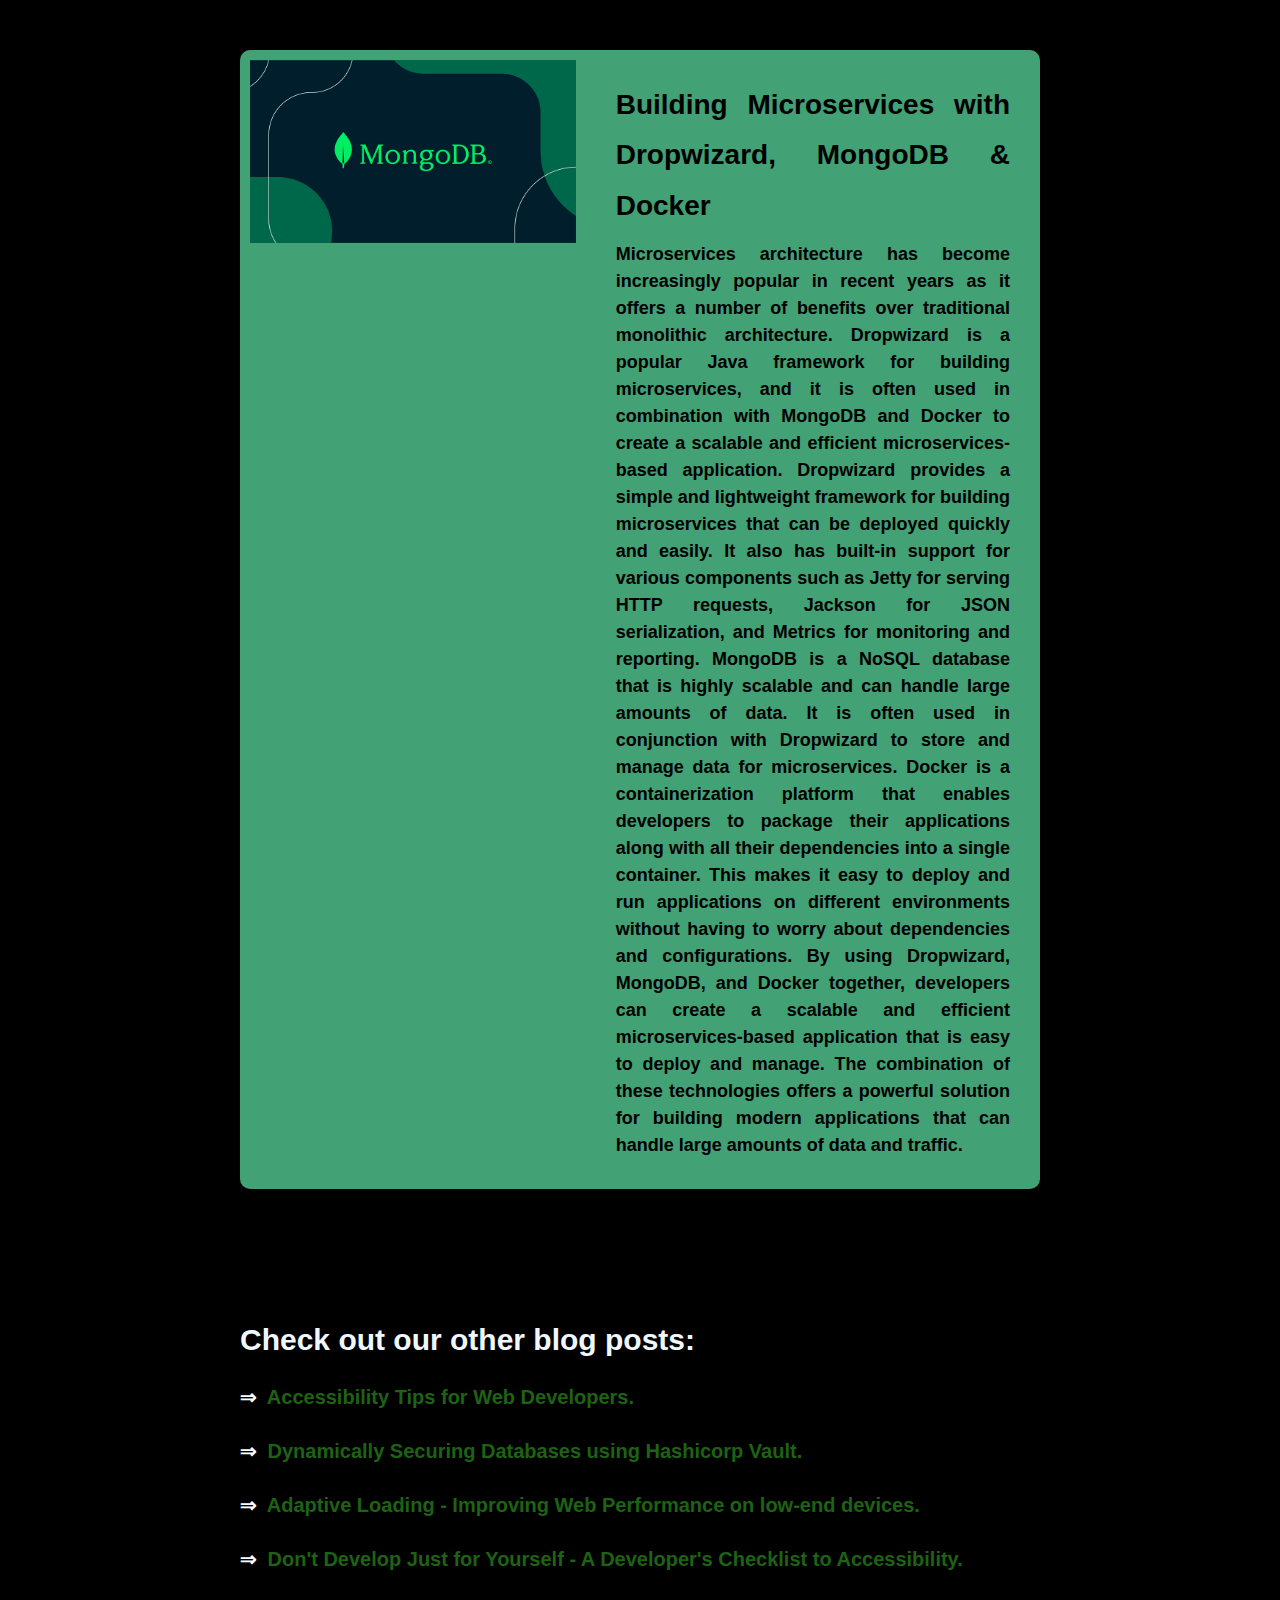
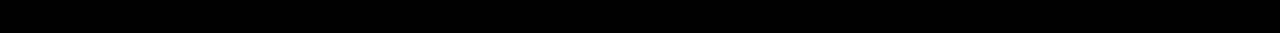
<file: blog.html>
<!DOCTYPE html>
<html lang="en">

<head>
    <meta charset="UTF-8">
    <meta name="viewport" content="width=device-width, initial-scale=1.0">
    <title>Time Blog</title>
    <link rel="stylesheet" href="./assets/css/style.css">
</head>

<body>

    <section id="one">
        <div class="blog-read">
            <div class="blog-card">
                <img src="./assets/images/blog-1.png" alt="Blog post image">
                <div class="card-content">
                    <h2>Building Microservices with Dropwizard, MongoDB & Docker</h2>
                    <p>Microservices architecture has become increasingly popular in recent years as it offers a number
                        of
                        benefits over traditional monolithic architecture. Dropwizard is a popular Java framework for
                        building microservices, and it is often used in combination with MongoDB and Docker to create a
                        scalable and efficient microservices-based application.

                        Dropwizard provides a simple and lightweight framework for building microservices that can be
                        deployed quickly and easily. It also has built-in support for various components such as Jetty
                        for
                        serving HTTP requests, Jackson for JSON serialization, and Metrics for monitoring and reporting.
                        MongoDB is a NoSQL database that is highly scalable and can handle large amounts of data. It is
                        often used in conjunction with Dropwizard to store and manage data for microservices.

                        Docker is a containerization platform that enables developers to package their applications
                        along
                        with all their dependencies into a single container. This makes it easy to deploy and run
                        applications on different environments without having to worry about dependencies and
                        configurations.

                        By using Dropwizard, MongoDB, and Docker together, developers can create a scalable and
                        efficient
                        microservices-based application that is easy to deploy and manage. The combination of these
                        technologies offers a powerful solution for building modern applications that can handle large
                        amounts of data and traffic.


                    </p>

                </div>

            </div>
            <div class="blog-jump">
                <br><br>

                Check out our other blog posts:<br>
                <a href="#two"> Accessibility Tips for Web Developers.</a><br>
                <a href="#three"> Dynamically Securing Databases using Hashicorp Vault.</a><br>
                <a href="#four"> Adaptive Loading - Improving Web Performance on low-end devices.</a><br>
                <a href="#five"> Don't Develop Just for Yourself - A Developer's Checklist to Accessibility.</a>


            </div>

        </div>

    </section>




    <section id="two">
        <div class="blog-read">
            <div class="blog-card">
                <img src="./assets/images/blog-2.png" alt="Blog post image">
                <div class="card-content">
                    <h2>Accessibility Tips for Web Developers</h2>
                    <p> Web accessibility is about making websites and web applications usable by people with
                        disabilities. As a web developer, it's important to keep accessibility in mind when building
                        websites. Some key tips include using semantic HTML, providing alternative text for images,
                        using high contrast colors, and making sure your website is keyboard accessible. Other tips
                        include providing captions and transcripts for videos, using ARIA attributes, and testing your
                        website with assistive technologies. Following these best practices can help ensure that your
                        website is accessible to all users and provides a better user experience for everyone,
                        regardless of their abilities.


                        <br><br><br>
                        1. Use semantic HTML to help screen readers understand the structure of your page.
                        <br>
                        2. Provide descriptive alternative text for images.
                        <br>
                        3. Use high contrast colors to ensure readability for users with low vision or color
                        blindness.<br>
                        4. Use descriptive link text instead of generic text like "click here."<br>
                        5. Make sure your website is keyboard accessible.<br>
                        6. Provide captions or transcripts for videos.<br>
                        7. Use ARIA attributes to provide additional information to assistive technologies.<br>
                        8. Use headings and subheadings to structure your content.<br>
                        9. Avoid flashing or blinking content.<br>
                        10. Provide clear and concise instructions.<br>
                        11. Test your website with assistive technologies and evaluation tools.<br>
                        12. Provide a way for users to skip repetitive content.<br>



                    </p>

                </div>

            </div>
            <div class="blog-jump">
                <br><br>

                Check out our other blog posts:<br>
                <a href="#one"> Building Microservices with Dropwizard, MongoDB & Docker.</a><br>
                <a href="#three"> Dynamically Securing Databases using Hashicorp Vault.</a><br>
                <a href="#four"> Adaptive Loading - Improving Web Performance on low-end devices.</a><br>
                <a href="#five"> Don't Develop Just for Yourself - A Developer's Checklist to Accessibility.</a>


            </div>

        </div>
    </section>








    <section id="three">
        <div class="blog-read">
            <div class="blog-card">
                <img src="./assets/images/blog-4.png" alt="Blog post image">
                <div class="card-content">
                    <h2>Dynamically Securing Databases using Hashicorp Vault.</h2>
                    <p> "Dynamically Securing Databases using Hashicorp Vault" is a blog post that discusses how to use
                        Hashicorp Vault to secure a database by dynamically generating database credentials. Here's a
                        brief
                        summary of the blog post:

                        Traditionally, securing a database involves creating a static username and password and storing
                        them
                        in a configuration file. However, this approach has several drawbacks, such as the risk of the
                        credentials being compromised and the difficulty of rotating them. To overcome these issues, the
                        blog post proposes using Hashicorp Vault, a tool for managing secrets and protecting sensitive
                        data.

                        With Hashicorp Vault, you can dynamically generate database credentials on demand, which reduces
                        the
                        risk of the credentials being compromised. When a client requests access to the database, Vault
                        generates a new set of credentials and returns them to the client. The credentials have a
                        limited
                        lifespan, and once they expire, they are automatically revoked by Vault.

                        The blog post also discusses some best practices for using Hashicorp Vault, such as rotating
                        secrets
                        regularly and limiting access to Vault using policies.

                        Overall, "Dynamically Securing Databases using Hashicorp Vault" is a useful resource for anyone
                        looking to improve the security of their database by using dynamic credentials.

                        The blog post provides a step-by-step guide on how to use Hashicorp Vault to secure a MySQL
                        database. The guide covers the following steps:
                        <br><br><br><br>

                        1. Install and configure Hashicorp Vault.<br>
                        2. Enable the database secrets engine in Vault.<br>
                        3. Configure Vault to connect to the MySQL database.<br>
                        4. Create a Vault role and policy that grants access to the MySQL database.<br>
                        5. Generate database credentials using the Vault API.<br>
                        6. Use the generated credentials to connect to the MySQL database.<br>




                    </p>
                </div>


            </div>
            <div class="blog-jump">
                <br><br>

                Check out our other blog posts:<br>
                <a href="#one"> Building Microservices with Dropwizard, MongoDB & Docker.</a><br>
                <a href="#two"> Accessibility Tips for Web Developers</a><br>
                <a href="#four"> Adaptive Loading - Improving Web Performance on low-end devices.</a><br>
                <a href="#five"> Don't Develop Just for Yourself - A Developer's Checklist to Accessibility.</a>


            </div>
        </div>
        </div>



    </section>














    <section id="four">
        <div class="blog-read">
            <div class="blog-card">
                <img src="./assets/images/blog-6.png" alt="Blog post image">
                <div class="card-content">
                    <h2>Adaptive Loading - Improving Web Performance on low-end devices. </h2>
                    <p>
                        "Adaptive Loading - Improving Web Performance on low-end devices" is a blog post that discusses
                        how to improve website performance on low-end devices by using adaptive loading techniques.
                        Here's a brief summary of the blog post:

                        The blog post starts by highlighting the importance of website performance, especially on
                        low-end devices. Slow-loading websites not only frustrate users but also lead to a poor user
                        experience and decreased engagement. Adaptive loading is a technique that can help improve
                        website performance on low-end devices.

                        Adaptive loading involves optimizing a website's resources based on the device's capabilities
                        and network conditions. The blog post provides several adaptive loading techniques that can be
                        used to improve website performance on low-end devices:
                        <br><br><br><br>

                        1. Lazy Loading: This technique involves loading resources only when they are needed. For
                        example, images can be loaded only when they are visible in the viewport.<br>

                        2. Conditional Loading: This technique involves loading resources based on device capabilities.
                        For example, high-resolution images can be loaded only on devices that support high-resolution
                        displays.<br>

                        3. Resource Prioritization: This technique involves prioritizing the loading of critical
                        resources, such as CSS and JavaScript files, over less critical resources, such as images.<br>

                        4. Asset Optimization: This technique involves optimizing resources, such as images and videos,
                        to reduce their file size and improve loading times.<br>

                        The blog post also provides some tips on how to implement these techniques in practice. For
                        example, it suggests using tools like Lighthouse and WebPageTest to measure website performance
                        and identify areas for optimization. It also suggests using a content delivery network (CDN) to
                        improve resource loading times.

                        Overall, "Adaptive Loading - Improving Web Performance on low-end devices" is a useful resource
                        for website developers looking to optimize their website's performance on low-end devices. By
                        using adaptive loading techniques, developers can improve website speed, reduce bounce rates,
                        and provide a better user experience for all users, regardless of their device capabilities.

                    </p>

                </div>

            </div>
            <div class="blog-jump">
                <br><br>

                Check out our other blog posts:<br>
                <a href="#one"> Building Microservices with Dropwizard, MongoDB & Docker.</a><br>
                <a href="#three"> Dynamically Securing Databases using Hashicorp Vault.</a><br>
                <a href="#two">Accessibility Tips for Web Developers.</a><br>
                <a href="#four"> Adaptive Loading - Improving Web Performance on low-end devices.</a>


            </div>

        </div>
        </div>







    </section>

















    <section id="five">

        <div class="blog-read">
            <div class="blog-card">
                <img src="./assets/images/blog-5.png" alt="Blog post image">
                <div class="card-content">
                    <h2>Don't Develop Just for Yourself - A Developer's Checklist to Accessibility </h2>
                    <p>
                        "Don't Develop Just for Yourself - A Developer's Checklist to Accessibility" is a blog post that
                        discusses the importance of accessibility in web development and provides a checklist of best
                        practices for developers to follow. Here's a brief summary of the blog post:

                        The blog post starts by highlighting the importance of accessibility in web development.
                        Accessibility ensures that people with disabilities can use websites, apps, and other digital
                        products. It is not only a legal requirement but also a moral obligation for developers to make
                        their products accessible to everyone.

                        The blog post provides a checklist of best practices for developers to follow when developing
                        accessible web content. The checklist includes the following items:
                        <br><br><br><br>

                        1. Use semantic HTML: Use proper HTML tags to structure content and provide context for screen
                        readers.<br>

                        2. Provide alternative text for non-text content: Use alt attributes to provide descriptions of
                        images, videos, and other non-text content.<br>

                        3. Use ARIA attributes: Use ARIA attributes to enhance accessibility for users of assistive
                        technologies.<br>

                        4. Ensure keyboard accessibility: Ensure that all website functionality is accessible via
                        keyboard navigation.<br>

                        5. Use sufficient color contrast: Ensure that there is sufficient contrast between text and
                        background colors to make text readable for users with low vision.<br>

                        6. Provide captions and transcripts: Provide captions and transcripts for audio and video
                        content to ensure accessibility for users with hearing impairments.<br>

                        7. Use descriptive link text: Use descriptive link text that provides context for users of
                        assistive technologies.<br>

                        8. Test with assistive technologies: Test your website with screen readers and other assistive
                        technologies to ensure accessibility.<br>

                        
                    </p>

                </div>

            </div>
            <div class="blog-jump">
                <br><br>

                Check out our other blog posts:<br>
                <a href="#one"> Building Microservices with Dropwizard, MongoDB & Docker.</a><br>
                <a href="#three"> Dynamically Securing Databases using Hashicorp Vault.</a><br>
                <a href="#two">Accessibility Tips for Web Developers.</a><br>
                <a href="#four"> Don't Develop Just for Yourself - A Developer's Checklist to Accessibility.</a>


            </div>

        </div>
        </div>





    </section>


    <script>
        // Get all the links with the class "blog-jump"
        const links = document.querySelectorAll('.blog-jump a');

        // Add an event listener to each link
        links.forEach(link => {
            link.addEventListener('click', (event) => {
                event.preventDefault(); // prevent the default link behavior

                // Get the ID of the target section from the link's href attribute
                const targetId = link.getAttribute('href');

                // Hide all sections
                const sections = document.querySelectorAll('section');
                sections.forEach(section => section.style.display = 'none');

                // Show the target section
                const targetSection = document.querySelector(targetId);
                targetSection.style.display = 'block';
            });
        });
    </script>


</body>

</html>
</file>
<file: assets/css/style.css>
.dark-theme {

  /**
   * light theme colors 
   */

  --background-primary: hsl(0, 0%, 100%);
  --background-secondary: hsl(0, 0%, 97%);

  --action-primary: hsl(214, 32%, 91%);
  --action-secondary: hsl(210, 38%, 95%);

  --foreground-primary: hsl(218, 23%, 23%);
  --foreground-secondary: hsl(216, 15%, 52%);
  --foreground-tertiary: hsl(214, 20%, 69%);

  --accent: hsl(225, 50%, 2%);

}

.light-theme {

  /**
   * dark theme colors 
   */

  --background-primary: hsl(218, 23%, 23%);
  --background-secondary: hsl(220, 26%, 14%);

  --action-primary: hsl(216, 15%, 52%);
  --action-secondary: hsl(218, 23%, 23%);

  --foreground-primary: hsl(210, 38%, 95%);
  --foreground-secondary: hsl(211, 25%, 84%);
  --foreground-tertiary: hsl(214, 20%, 69%);

  --accent: hsl(86, 20%, 25%);

}

:root {

  /**
   * color
   */

  --white: hsl(0, 0%, 100%);

  /**
   * typography 
   */

  --fs-base: 0.85rem;
  --fs-1: 1.875rem;
  --fs-2: 1.5rem;
  --fs-3: 1.25rem;
  --fs-4: 0.875rem;
  --fs-5: 0.75rem;

  /**
   * spacing 
   */

  --py: 5rem;

}





/*-----------------------------------*\ 
  #RESET
\*-----------------------------------*/

*, *::before, *::after {
  margin:  0;
  padding: 0;
  box-sizing: border-box;
}

a { text-decoration: none; }

li { list-style: none; }

img, button { display: block; }

a, span { display: inline-block; }

button {
  font: inherit;
  border: none;
  background: none;
  cursor: pointer;
}

html {
  font-family: "Inter", sans-serif;
  font-size: var(--fs-base); /* base font-size (0.85rem = 13.6px) */
  line-height: 1.8;
}

:focus { outline-offset: 4px; }


/**
 * scrollbar style
 */

::-webkit-scrollbar { width: 16px; }


::-webkit-scrollbar-thumb {
  background: var(--accent);
  border-radius: 20px;
  border: 4px solid;
}

.light-theme::-webkit-scrollbar-thumb { border-color: hsl(0, 0%, 90%); }

.dark-theme::-webkit-scrollbar-thumb { border-color: hsl(219, 27%, 20%); }

.light-theme::-webkit-scrollbar-track { background: hsl(0, 0%, 90%); }

.dark-theme::-webkit-scrollbar-track { background: hsl(219, 27%, 20%); }





/*-----------------------------------*\ 
  #BASE STYLE
\*-----------------------------------*/

.h1,
.h2,
.h3,
.h4 {
  display: block;
  color: var(--foreground-primary);
}

.h1 {
  font-size: var(--fs-1);
  font-weight: 900;
}

.h2 {
  font-size: var(--fs-2);
  font-weight: 700;
}

.h3 {
  font-size: var(--fs-3);
  font-weight: 700;
}

.h4 {
  font-size: var(--fs-4);
  font-weight: 700;
}

.text-sm { font-size: var(--fs-4); }

.text-tiny { font-size: var(--fs-5); }





/*-----------------------------------*\ 
  #REUSED STYLE
\*-----------------------------------*/

.container {
  margin-inline: auto;
  margin: auto; /* fallback for margin-inline */
  padding: 0 15px;
}

.btn {
  min-width: 10rem;
  border-radius: 100px;
}

.btn-primary {
  background: var(--accent);
  color: var(--white);
  padding: 0.6875rem 1.1875rem;
}

.btn-primary:hover {
  background: var(--foreground-secondary);
  color: var(--action-primary);
}

.btn-secondary {
  background: var(--action-secondary);
  color: var(--foreground-secondary);
  padding: 0.5rem 1rem;
  border: 3px solid var(--foreground-tertiary);
}

.btn-secondary:hover { border-color: var(--accent); }





/*-----------------------------------*\ 
  #Extra style for dark theme
\*-----------------------------------*/

.dark-theme .btn-primary:hover { color: var(--background-primary); }

.dark-theme .blog-topic {
  background: var(--action-primary);
  color: var(--foreground-secondary);
}

.dark-theme .blog-topic:hover {
  background: var(--foreground-primary);
  color: var(--action-primary);
}

.dark-theme .load-more:hover { color: var(--white); }

.dark-theme .aside .h2 { color: var(--foreground-primary); }




/*-----------------------------------*\ 
  #HEADER
\*-----------------------------------*/

header { background: var(--background-primary); }

header .flex-wrapper { display: none; }

.navbar {
  display:         flex;
  justify-content: space-between;
  align-items:     center;
  gap: 15px;
  padding: 15px 0;
}

.logo-light,
.logo-dark { display: none;
  /* height: 200px; */
}

.light-theme .logo-light,
.dark-theme .logo-dark { 
  /* display: block; */


}

header .btn-group {
  display:     flex;
  align-items: center;
  gap: 15px;
}

.theme-btn-mobile,
.nav-menu-btn,
.nav-close-btn {
  background: var(--action-secondary);
  color: var(--foreground-tertiary);
  width:  40px;
  height: 40px;
  display:         flex;
  justify-content: center;
  align-items:     center;
  border-radius: 50%;
  font-size: 25px;
}

:is(.theme-btn-mobile,
.nav-menu-btn,
.nav-close-btn):hover {
  background: var(--accent);
  color: var(--white);
}

.theme-btn-mobile ion-icon { display: none; }

.theme-btn-mobile.light .sun,
.theme-btn-mobile.dark .moon { display: block; }

.mobile-nav {
  position: fixed;
  inset: 0;
  background: var(--background-primary);
  padding: 70px 20px;
  overflow: auto;
  overscroll-behavior: contain;
  transform: translateX(100%);
  visibility: hidden;
  transition: 0.5s cubic-bezier(1, 0, 0.30, 0.70);
  z-index: 10;
}

.mobile-nav.active {
  transform: translateX(0);
  visibility: visible;
}

.nav-close-btn {
  position: absolute;
  top:   20px;
  right: 20px;
}

.mobile-nav .wrapper {
  padding-bottom: 1.25rem;
  margin-bottom:  1.25rem;
  border-bottom: 1px solid var(--action-primary);
}

.mobile-nav .nav-title { margin-bottom: 1rem; }

.mobile-nav .nav-item { margin-bottom: 0.5rem; }

.mobile-nav .nav-link {
  font-size: var(--fs-3);
  color: var(--foreground-secondary);
}

.mobile-nav .nav-link:hover { color: var(--accent); }





/*-----------------------------------*\ 
  #HERO SECTION
\*-----------------------------------*/

.hero {
  background: var(--background-primary);
  padding-top:    2rem;
  padding-bottom: var(--py);
  text-align: center;
}

.hero .h1 {
  margin-bottom: 1rem;
  line-height: 1.6;
}

.hero b {
  color: blACK;
  font-weight: inherit;
}

.hero .h3 {
  color: var(--foreground-secondary);
  margin-bottom: 2rem;
}

.hero .btn-group {
  display:         flex;
  justify-content: center;
  flex-wrap:       wrap;
  gap: 15px;
  text-align: center;
}

.hero .right { display: none; }





/*-----------------------------------*\ 
  #BLOG SECTION
\*-----------------------------------*/

.main {
  background: var(--background-secondary);
  padding: var(--py) 0;
}

.blog .h2 {
  line-height: 1.3;
  margin-bottom: 3rem;
  text-align: center;
}

.blog-card-group { margin-bottom: 3rem; }

.blog-card {
  background: var(--background-primary);
  padding: 10px;
  margin-bottom: 1rem;
  border-radius: 10px;
  box-shadow: 0 10px 10px hsla(0, 0%, 0%, 0.05);
  transition: 0.25s ease;
}

.blog-card:hover {
  transform: translateY(-2px);
  box-shadow: 0 10px 10px hsla(0, 0%, 0%, 0.1);
}

.blog-card-banner { display: none; }

.blog-content-wrapper { padding: 10px 5px; }

.blog-topic {
  background: var(--action-secondary);
  color: var(--foreground-secondary);
  font-weight: 600;
  padding: 0.25rem 1rem;
  border-radius: 5px;
  margin-bottom: 1rem;
}

.blog-topic:hover {
  background: var(--foreground-secondary);
  color: var(--action-secondary);
}

.blog-card .h3 {
  line-height: 1.4;
  margin-bottom: 1rem;
}

.blog-card .h3:hover {
  text-decoration: underline;
  text-decoration-thickness: 2px;
}

.blog-text,
.profile-wrapper { display: none; }

.blog .wrapper {
  display:         flex;
  justify-content: space-between;
  align-items:     center;
  flex-wrap:       wrap;
  gap: 15px;
}

.blog .h4 { color: var(--foreground-secondary); }

.blog .h4:hover { color: var(--accent); }

.blog .text-sm {
  display:     flex;
  align-items: center;
  gap: 5px;
  color: var(--foreground-tertiary);
}

.blog .separator {
  background: var(--foreground-tertiary);
  margin-inline: 3px;
  margin: 0 3px; /* fallback for margin-inline */
  width:  3px;
  height: 3px;
  border-radius: 3px;
}

.blog ion-icon { --ionicon-stroke-width: 50px; }

.load-more {
  margin-inline: auto;
  margin: auto; /* fallback for margin-inline */
  background: var(--foreground-secondary);
  color: var(--background-secondary);
  padding: 0.6875rem 1.1875rem;
}

.load-more:hover { background: var(--accent); }





/*-----------------------------------*\ 
  #ASIDE
\*-----------------------------------*/

.aside { display: none; }





/*-----------------------------------*\ 
  #FOOTER
\*-----------------------------------*/

footer { background: var(--background-primary); }

footer .container {
  padding: var(--py) 15px;
  display: grid;
  grid-template-columns: 1fr;
  gap: 30px;
}

footer .wrapper { text-align: center; }

.footer-logo { margin-bottom: 10px; }

.footer-text {
  color: var(--foreground-secondary);
  max-width: 300px;
  margin-inline: auto;
  margin: auto; /* fallback for margin-inline */
}

.footer-title {
  color: var(--foreground-primary);
  font-weight: 700;
  margin-bottom: 0.4rem;
}

.footer-link { color: var(--foreground-secondary); }

.footer-link:hover { color: var(--accent); }




/*-----------------------------------*\ 
  #MEDIA QUERIES
\*-----------------------------------*/

/**
 * responsive for larger than 550px screen
 */

@media (min-width: 550px) {

  :root {

    /**
     * typography 
     */

    --fs-base: 0.90rem;

  }


  /**
   * BLOG 
   */

  .blog-card {
    display: grid;
    grid-template-columns: 3fr 4fr;
    gap: 20px;
  }

  .blog-card-banner {
    display: block;
    overflow: hidden;
    border-radius: 5px;
  }

  .blog-banner-img {
    width:  100%;
    height: 100%;
    object-fit: cover;
  }

}





/**
 * responsive for larger than 650px screen
 */

@media (min-width: 650px) {

  :root {

    /**
     * typography 
     */

    --fs-1: 2.25rem;

  }



  /**
   * REUSED STYLE 
   */

  .container { padding: 0 30px; }



  /**
   * HEADER 
   */

  .navbar { padding: 30px 0; }



  /**
   * BLOG 
   */

  .blog .h2 {
    position: relative;
    text-align: left;
    padding-left: 2rem;
  }

  .blog .h2::before {
    content: '';
    position: absolute;
    top:  0;
    left: 0;
    background: var(--action-primary);
    width:  5px;
    height: 100%;
    border-radius: 5px;
  }

  .blog-text,
  .profile-wrapper { display: block; }

  .blog-text {
    color: var(--foreground-secondary);
    font-size: var(--fs-4);
    display: -webkit-box;
    line-clamp: 3;
    -webkit-line-clamp: 3;
    -webkit-box-orient: vertical;
    overflow: hidden;
    margin-bottom: 1rem;
  }

  .blog .wrapper-flex {
    display:         flex;
    justify-content: start;
    align-items:     center;
    gap: 10px;
  }

  .profile-wrapper {
    width:  56px;
    height: 56px;
    background: var(--action-primary);
    padding: 3px;
    border-radius: 50%;
  }

  .profile-wrapper img{ 
    border-radius: 90%;
   width: 60px;
   background: #000;
   height: fit-content;
   height: 60px;
}
  

  .blog .wrapper {
    flex-direction: column;
    align-items: start;
    gap: 0;
  }



  /**
   * FOOTER 
   */

  footer .container {
    padding: var(--py) 30px;
    grid-template-columns: 2fr 1fr 1fr;
  }

  footer .wrapper { text-align: left; }

  .footer-text { margin: 0; }

}





/**
 * responsive for larger than 768px screen
 */

@media (min-width: 768px) {

  /**
   * REUSED STYLE 
   */

  .container { max-width: 800px; }

}





/**
 * responsive for larger than 1024px screen
 */

@media (min-width: 1024px) {

  :root {

    /**
     * typography 
     */

    --fs-base: 1rem;
    --fs-1: 3rem;

  }



  /**
   * REUSED STYLE 
   */

  .container { max-width: 1150px; }



  /**
   * HEADER 
   */

  header .btn-group { display: none; }

  header .flex-wrapper {
    display: flex;
    gap: 30px;
  }

  .desktop-nav {
    display:     flex;
    align-items: center;
    gap: 30px;
  }

  .desktop-nav .nav-link {
    color: var(--foreground-secondary);
    font-weight: 700;
  }

  .desktop-nav .nav-link:hover { color: var(--accent); }

  .theme-btn-desktop {
    position: relative;
    background: var(--background-secondary);
    color: var(--white);
    width:  52px;
    height: 26px;
    display:         flex;
    justify-content: center;
    align-items:     center;
    gap: 10px;
    border-radius: 100px;
  }

  .theme-btn-desktop.light {
    background: linear-gradient(45deg, hsl(7, 100%, 71%), hsl(46, 100%, 65%));
  }

  .theme-btn-desktop.dark {
    background: linear-gradient(45deg, hsl(225, 100%, 60%), hsl(296, 80%, 40%));
  }

  .theme-btn-desktop::before {
    content: '';
    position: absolute;
    background: var(--white);
    width:  21px;
    height: 21px;
    border-radius: 30px;
    top: 50%;
    left: 3px;
    transform: translateY(-50%);
    box-shadow: 0 2px 10px -2px hsla(0, 0%, 0%, 0.05);
    z-index: 2;
  }

  .theme-btn-desktop.dark::before { left: calc(100% - 24px); }



  /**
   * HERO 
   */

  .hero { text-align: left; }

  .hero .container {
    display: grid;
    grid-template-columns: 1fr 1fr;
    align-items: center;
    gap: 50px;
  }

  .hero .btn-group {
    justify-content: start;
    gap: 30px;
  }

  .hero .right {
    position: relative;
    display:         flex;
    justify-content: center;
    align-items:     center;
  }

  .hero .pattern-bg {
    position: absolute;
    top: 50%;
    transform: translateY(-50%);
    width: 100%;
    height: 200px;
    background: url(../images/pattern.png);
    background-size: contain;
    opacity: 0.2;
  }

  .hero .img-box {
    position: relative;
    z-index: 2;
  }

  .hero-img {
    width:  100%;
    height: 100%;
    object-fit: contain;
    border-radius: 0 0 280px 230px;
    transform: translate(10px, -10px);
  }

  .hero .shape {
    position: absolute;
    top:  50%;
    left: 50%;
    border-radius: 50%;
    transform: translate(-50%, -42%) rotate(-20deg);
  }

  .hero .shape-1 {
    background: var(--accent);
    width:  90%;
    height: 90%;
    z-index: -1;
  }

  .hero .shape-2 {
    width:  92%;
    height: 92%;
    box-shadow: inset 0 -30px 0 var(--action-primary);
    z-index: 2;
  }



  /**
   * MAIN 
   */

  .main .container {
    display: grid;
    grid-template-columns: 5fr 2fr;
    gap: 60px;
  }

 

  /**
   * ASIDE 
   */

  .aside {
    display: block;
    align-self: stretch;
  }

  .aside .h2 {
    color: var(--foreground-secondary);
    margin-bottom: 3rem;
    text-align: center;
    line-height: 1.3;
  }

  .aside .wrapper {
    background: var(--background-primary);
    border-radius: 10px;
    padding: 40px;
    box-shadow: 0 5px 5px hsla(0, 0%, 0%, 0.05);
  }

  .topics { margin-bottom: 3rem; }

  .topic-btn {
    display:     flex;
    align-items: stretch;
    background: var(--background-primary);
    border-radius: 10px;
    box-shadow: 0 5px 5px hsla(0, 0%, 0%, 0.05);
    overflow: hidden;
  }

  .topic-btn:not(:last-child) { margin-bottom: 1rem; }

  .topic-btn .icon-box {
    font-size: 22px;
    width: 70px;
    display:         flex;
    justify-content: center;
    align-items:     center;
    background: var(--action-primary);
    color: var(--foreground-secondary);
  }

  .topic-btn:hover .icon-box {
    background: var(--accent);
    color: var(--white);
  }

  .topic-btn ion-icon { --ionicon-stroke-width: 40px; }

  .topic-btn p {
    padding: 15px;
    color: var(--foreground-secondary);
    font-weight: 700;
  }

  .tags { margin-bottom: 3rem; }

  .tags .wrapper {
    display:   flex;
    flex-wrap: wrap;
    gap: 0.2rem;
  }

  .tags .hashtag {
    background: var(--action-primary);
    color: var(--foreground-secondary);
    padding: 5px 10px;
    font-size: var(--fs-5);
    font-weight: 700;
    border-radius: 5px;
  }

  .tags .hashtag:hover {
    background: var(--foreground-secondary);
    color: var(--action-primary);
  }

  .contact { margin-bottom: 3rem; }

  .contact p {
    color: var(--foreground-secondary);
    margin-bottom: 1rem;
  }

  .social-link {
    display:         flex;
    justify-content: center;
    align-items:     center;
    gap: 10px;
  }

  .social-link .icon-box {
    width:  45px;
    height: 45px;
    background: var(--action-secondary);
    border-radius: 50%;
    display:         flex;
    justify-content: center;
    align-items:     center;
    font-size: 22px;
  }

  .social-link .discord { color: hsl(235, 86%, 65%); }

  .social-link .twitter { color: hsl(203, 89%, 53%); }

  .social-link .facebook { color: hsl(220, 46%, 48%); }
  
  .social-link .icon-box:hover {
    background: var(--accent);
    color: var(--white);
  }

  .newsletter {
    position: sticky;
    top: 3rem;
    margin-bottom: 98px;
  }

  .newsletter p {
    color: var(--foreground-secondary);
    margin-bottom: 1rem;
  }

  .newsletter input {
    border: none;
    background: var(--action-primary);
    display: block;
    width: 100%;
    padding: 0.5rem 1rem;
    font: inherit;
    color: var(--foreground-secondary);
    border-radius: 5px;
    margin-bottom: 1rem;
  }

  .newsletter input::placeholder { color: inherit; }

  .newsletter input:focus {
    outline: 2px solid;
    outline-offset: 0;
  }

  .newsletter .btn-primary {
    margin-inline: auto;
    margin: auto; /* fallback for margin-inline */
  }



  /**
   * FOOTER 
   */

  .footer-title { font-size: 1.125rem; }

  .footer-link { margin-bottom: 0.3rem; }

}




/* 
BLOG POST HTML CSS */


#one , #two , #three , #four , #five {
  background-color: #000000;
  padding: 50px;
}

.blog-read {
  max-width: 800px;
  margin: 0 auto;
}

#one .blog-card {
  background-color: #42a175;
  border-radius: 10px;
  box-shadow: 0px 0px 10px rgba(0, 0, 0, 0.1);
  overflow: hidden;
}

#two .blog-card {
  background-color: #3075a7;
  border-radius: 10px;
  box-shadow: 0px 0px 10px rgba(0, 0, 0, 0.1);
  overflow: hidden;

}

#three .blog-card {
  background-color: #222c69;
  border-radius: 10px;
 
  box-shadow: 0px 0px 10px rgba(0, 0, 0, 0.1);
  overflow: hidden;

}
#three .card-content p{
color: #94862a;
} 



#four .blog-card{
  background-color: #324dd3;
  border-radius: 10px;
 
  box-shadow: 0px 0px 10px rgba(0, 0, 0, 0.1);
  overflow: hidden;


}

#four .card-content p{
  color: #D3B832;
  } 


  #five .blog-card{
    background-color: #5b4661;
    border-radius: 10px;
   
    box-shadow: 0px 0px 10px rgba(0, 0, 0, 0.1);
    overflow: hidden;
  
  
  }

  #five .card-content p{
    color: #2fda00;
    } 


.blog-card img {
  width: 100%;
  height: auto;
  object-fit: cover;
}

.card-content {
  padding: 20px;
  font-family: 'Roboto', sans-serif;
  text-align: justify;
  color: #000000;
}

.card-content h2 {
  font-size: 28px;
  margin-bottom: 10px;
  color: #000000;
  word-wrap:normal;
  white-space: pre-line;
}

.card-content p {
  font-size: 18px;
  line-height: 1.5;
  font-weight: 560;
  
}

.card-content a {
  display: inline-block;
  margin-top: 20px;
  font-size: 18px;
  font-weight: bold;
  color: #f00;
  text-decoration: none;
  transition: all 0.3s ease;
}

.card-content a:hover {
  color: #333;
}

@media screen and (max-width: 600px) {
  .blog-card {
    border-radius: 0;
  }
}

.blog-jump{
font-size: 30px;
font-weight: 600;
color: aliceblue;
}

.blog-jump a::before {
  content: "\21D2"; /* Unicode code point for right arrow */
  margin-right: 5px;
  color: #ffffff;
  font-size: 20px;
}

/* 
section ONE */

#one .blog-read {
  display: flex;
  flex-direction: column;
  align-items: flex-start;

}
#one .blog-read a {
  list-style: disc;
  margin-right: 10px;
  font-size: 20px;
  text-decoration: none;
  color: #1e6213;
  font-weight: bold;
}
#one .blog-read a:hover {
    color: #ffd91a;
}


/* section TWO */

#two .blog-read {
  display: flex;
  flex-direction: column;
  align-items: flex-start;

}
#two .blog-read a {
  list-style: disc;
  margin-right: 10px;
  font-size: 20px;
  text-decoration: none;
  color: #004586;
  font-weight: bold;
}
#two .blog-read a:hover {
  color: #ffd91a;
}


/* section THREE */

#three .blog-read {
  display: flex;
  flex-direction: column;
  align-items: flex-start;

}
#three .blog-read a {
  list-style: disc;
  margin-right: 10px;
  font-size: 20px;
  text-decoration: none;
  color: #222c69;
  font-weight: bold;
}
#three .blog-read a:hover {
    color: #ffd91a;
}


/* 
Section FOUR */


#four .blog-read {
  display: flex;
  flex-direction: column;
  align-items: flex-start;

}
#four .blog-read a {
  list-style: disc;
  margin-right: 10px;
  font-size: 20px;
  text-decoration: none;
  color: #a348ff;
  font-weight: bold;
}
#four .blog-read a:hover {
    color: #ffd91a;
}


/* 
SECTION FIVE */

#five .blog-read {
  display: flex;
  flex-direction: column;
  align-items: flex-start;

}
#five .blog-read a {
  list-style: disc;
  margin-right: 10px;
  font-size: 20px;
  text-decoration: none;
  color: #4861ff;
  font-weight: bold;
}
#five .blog-read a:hover {
    color: #ffd91a;
}


 /* Hide all sections except the first one */
 section:not(:first-of-type) {
  display: none;
}
</file>
